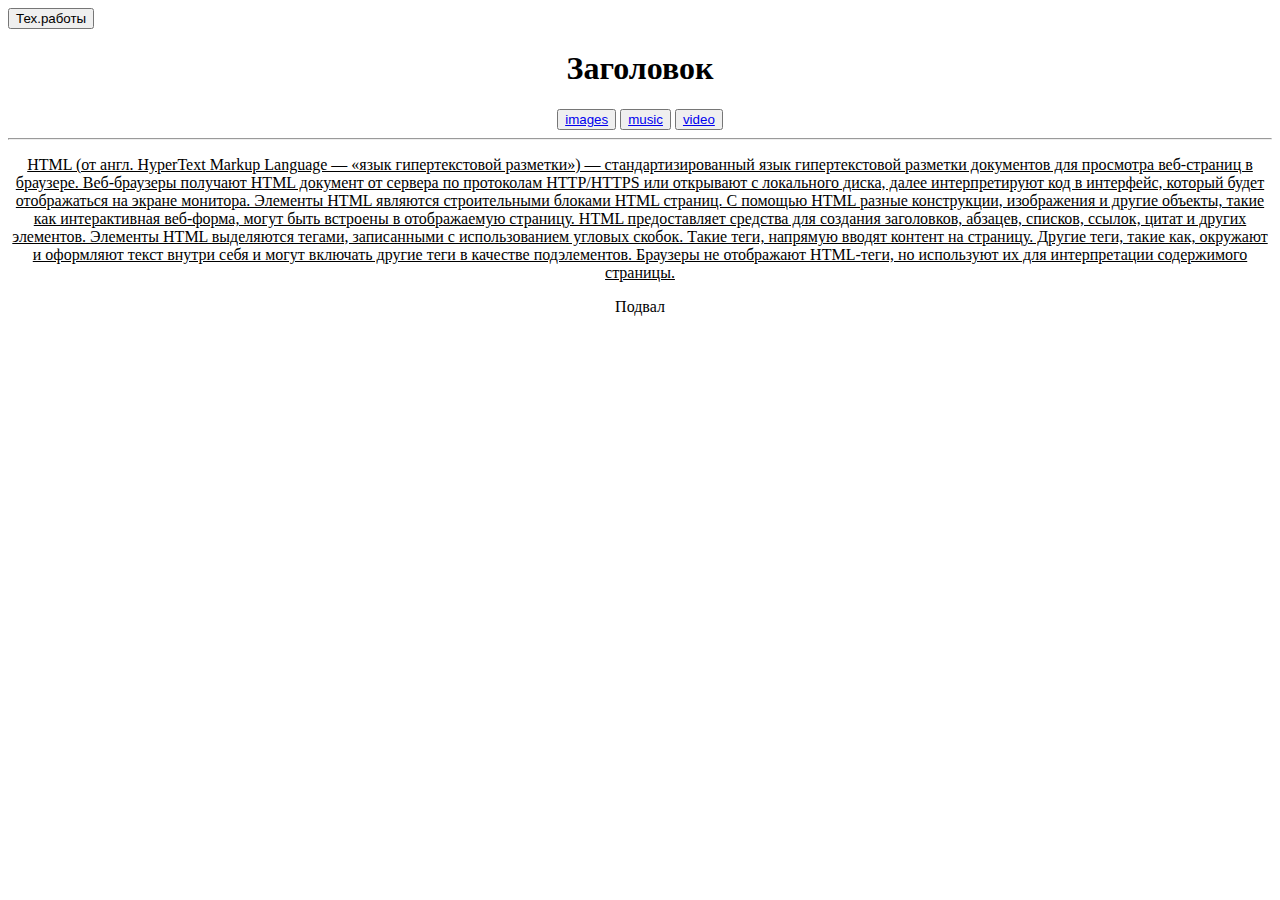
<file: Сайт/index.html>
<!DOCTYPE html>
<html lang="en">
<head>
    <meta charset="UTF-8">
    <meta name="viewport" content="width=device-width, initial-scale=1.0">
    <link rel="stylesheet" href="css/style.css">
    <title>Сайт</title>
    <link rel="icon" type="images/x-icon" href="image/bnb_crypto_binance_coin_icon_256914.ico">
</head>
<body>
    <aside>
        <button type="button">
            <a>Тех.работы</a>
        </button>
        
    </aside>
    <center>
        <h1>Заголовок</h1>
        <button type="button">
            <a href="images.html">images</a>
        </button>

        <button type='button'>
            <a href="music.html">music</a>
        </button>
        
        <button type='button'>
            <a href="video.html">video</a>
        </button>
        
        <hr>
        <p>HTML (от англ. HyperText Markup Language — «язык гипертекстовой разметки») — стандартизированный язык гипертекстовой разметки документов для просмотра веб-страниц в браузере. Веб-браузеры получают HTML документ от сервера по протоколам HTTP/HTTPS или открывают с локального диска, далее интерпретируют код в интерфейс, который будет отображаться на экране монитора.

            Элементы HTML являются строительными блоками HTML страниц. С помощью HTML разные конструкции, изображения и другие объекты, такие как интерактивная веб-форма, могут быть встроены в отображаемую страницу. HTML предоставляет средства для создания заголовков, абзацев, списков, ссылок, цитат и других элементов. Элементы HTML выделяются тегами, записанными с использованием угловых скобок. Такие теги, напрямую вводят контент на страницу. Другие теги, такие как, окружают и оформляют текст внутри себя и могут включать другие теги в качестве подэлементов. Браузеры не отображают HTML-теги, но используют их для интерпретации содержимого страницы.</p>
              
</body>
    <footer>
        <a>Подвал</a>
    </footer>
</center>
</html>
</file>
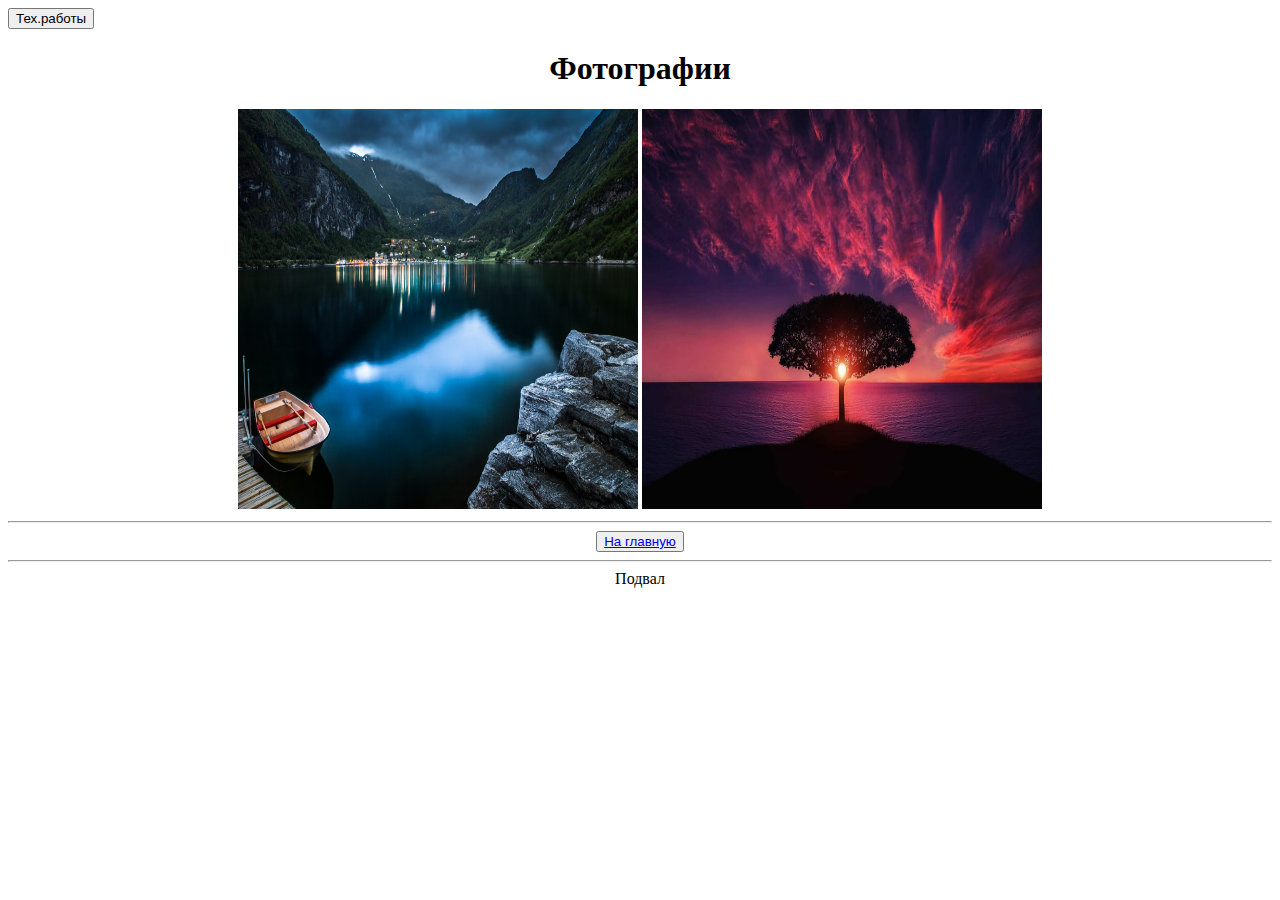
<file: Сайт/images.html>
<!DOCTYPE html>
<html lang="en">
<head>
    <meta charset="UTF-8">
    <meta name="viewport" content="width=device-width, initial-scale=1.0">
    <title>Сайт</title>
</head>
<body>
    <aside>
        <button type="button">
            <a>Тех.работы</a>
        </button>
    </aside>
    <center>
        <h1>Фотографии</h1>
        <img src="image/3OmuH.jpg" width="400" height="400"/>
        <img src="image/dawn-dusk-hd-wallpaper-36717-1536x956.jpg" width="400" height="400"/>
</body>
    <footer>
        <hr>
        <button type="button">
            <a href="index.html">На главную</a>
        </button>
        <hr>
        <a>Подвал</a>
    </footer>
</center>
</html>
</file>
<file: Сайт/css/style.css>
p{
    color: black;
    text-decoration: underline;
}
</file>
